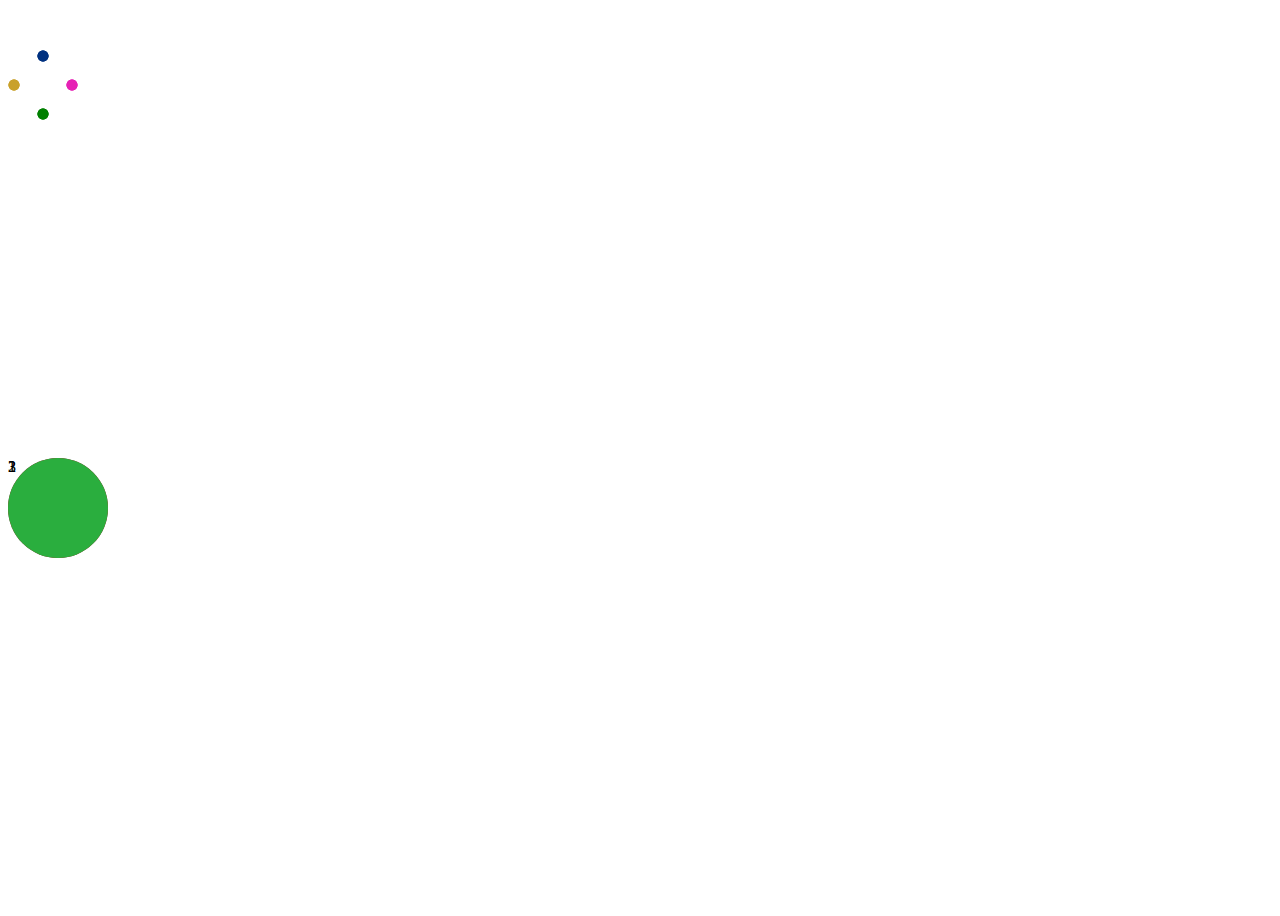
<file: animation-playground/index.html>
<!DOCTYPE html>
<html lang="en">
<head>
  <meta charset="UTF-8">
  <meta name="viewport" content="width=device-width, initial-scale=1.0">
  <link rel="stylesheet" href="style.css">
  <title>Document</title>
</head>
<body>
  <main>
    <div class="container">
      <div class="spinner-container">
        <div class="spinner" id="spin-1"></div>
        <div class="spinner" id="spin-2"></div>
        <div class="spinner" id="spin-3"></div>
        <div class="spinner" id="spin-4"></div>
      </div>
      <div class="block" id="block-1">1</div>
      <div class="block" id="block-2">2</div>
      <div class="block" id="block-3">3</div>
    </div>
  </main>
  <script src="code.js"></script>
</body>
</html>
</file>
<file: animation-playground/style.css>
main {
  height: 100vh;
  display: grid;
  align-items: center;
}

.spinner-container {
  position: absolute;
  top: 50px;
}

.spinner {
  width: 70px;
  aspect-ratio: 1;
  background:
    radial-gradient(closest-side,green 90%,#ffffff00) bottom/12px 12px;
  background-repeat: no-repeat;
  animation: s7 2s infinite ease;
  position: absolute;
}

#spin-2 {
  background:
    radial-gradient(closest-side,rgb(0, 49, 128) 90%,#ffffff00) top/12px 12px;
  background-repeat: no-repeat;
  animation-delay: .1s;
}

#spin-3 {
  background:
    radial-gradient(closest-side,rgb(230, 34, 181) 90%,#ffffff00) right/12px 12px;
  background-repeat: no-repeat;
  animation-delay: .2s;
}

#spin-4 {
  background:
    radial-gradient(closest-side,rgb(201, 161, 43) 90%,#ffffff00) left/12px 12px;
  background-repeat: no-repeat;
  animation-delay: .3s;
}

@keyframes s7 { 
  100%{transform: rotate(1turn)}
}

.block {
  width: 100px;
  height: 100px;
  border-radius: 100%;
  position: absolute;
  animation: move 4s ease infinite;
}

#block-1 {
  background-color: aqua;
}

#block-2 {
  background-color: red;
  animation-delay: .5s;
}

#block-3 {
  background-color: rgb(42, 174, 62);
  animation-delay: 1s;
}

@keyframes move {
  0% {
    transform: translate(0%, 0%) scale(50%);
  }
  25% {
    transform: translate(250%, 100%) scale(75%);
  }
  50% {
    transform: translate(500%, 50%) scale(100%);
  }
  100% {
    transform: translate(0%, 0%) scale(50%);
  }
}
</file>
